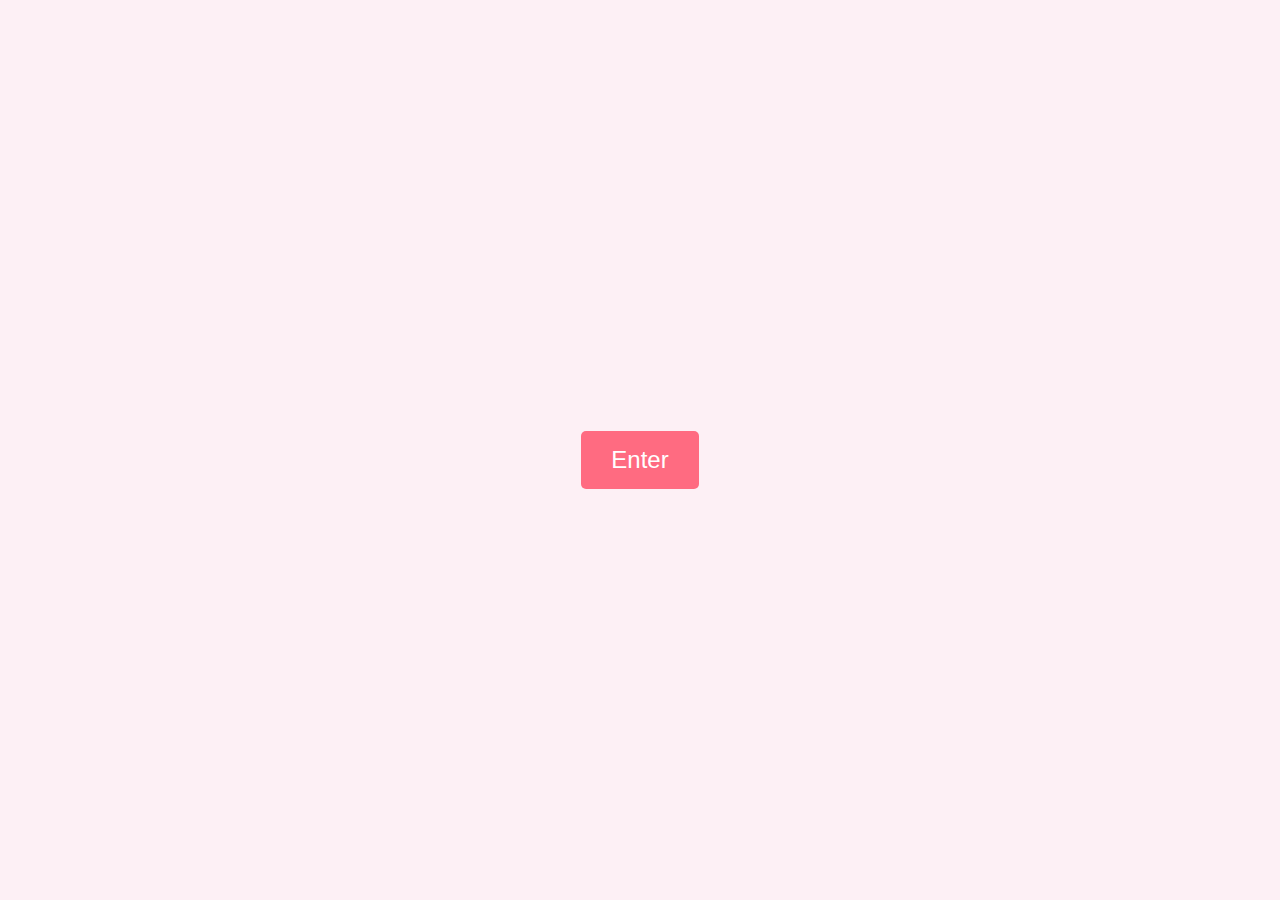
<file: index.html>
<!DOCTYPE html>
<html lang="en">
<head>
    <meta charset="UTF-8">
    <meta name="viewport" content="width=device-width, initial-scale=1.0">
    <title>My Princess's Birthday</title>
    <link rel="stylesheet" href="styles.css">
    <style>
        /* Ensure the enter screen is hidden by default */
        #enter-screen {
            display: none;
            height: 100vh;
            display: flex;
            justify-content: center;
            align-items: center;
            background-color: #fdf0f5;
        }
    </style>
</head>
<body>

    <!-- Enter Button Screen -->
    <div id="enter-screen">
        <button id="enter-button" style="font-size: 24px; padding: 15px 30px; background-color: #ff6b81; color: white; border: none; border-radius: 5px; cursor: pointer;">
            Enter
        </button>
    </div>

    <!-- Main Content -->
    <div id="main-content" class="container" style="display: none;">
        <header>
            <h1>Welcome, My Love</h1>
            <p>This is our special place, just for us.</p>
        </header>
        <nav>
            <ul>
                <li><a href="index.html">Home</a></li>
                <li><a href="about.html">Our Story</a></li>
                <li><a href="surprise.html">Present</a></li>
                <li><a href="gallery.html">Photo Gallery</a></li>
                <li><a href="love-letter.html">Love Letter</a></li>
                <li><a href="love-quiz.html">Love Quiz</a></li>
            </ul>
        </nav>
        <main>
            <section class="intro">
                <h2>Our Journey Together</h2>
                <p>Every moment with you is a moment I cherish. Here’s to many more adventures together.</p>

                <!-- Video Player -->
                <h3>Our Special Video</h3>
                <iframe width="560" height="315" src="https://www.youtube.com/embed/_z-1fTlSDF0?si=djch-LiANwXrZGVb"
                frameborder="0" allow="accelerometer; autoplay; encrypted-media; gyroscope; picture-in-picture"
                allowfullscreen></iframe>
            </section>
        </main>

        <footer>
            <p>Made with ❤️ by [Your Name]</p>
        </footer>
    </div>

    <!-- Birthday Surprise -->
    <div id="birthday-surprise" class="birthday-surprise" style="display: none;">
        <h1>HAPPY BIRTHDAY MY PRINCESS!</h1>
    </div>

    <!-- Confetti Container -->
    <div id="confetti-container"></div>

    <!-- Audio Element -->
    <audio id="background-music" src="your-song.mp3" preload="auto"></audio> <!-- Replace "your-song.mp3" with the actual audio file path -->

    <script>
        function showEnterScreen() {
            document.getElementById('password-prompt').style.display = 'none';
            document.getElementById('enter-screen').style.display = 'flex'; // Show enter screen
        }

        // Add event listener for the Enter button
        document.getElementById('enter-button').addEventListener('click', function() {
            document.getElementById('enter-screen').style.display = 'none';
            showMainContent();
        });

        function showMainContent() {
            document.getElementById('main-content').style.display = 'block';
            document.getElementById('birthday-surprise').style.display = 'block'; // Show birthday message
            startConfetti(); // Start the confetti

            // Play background music
            const music = document.getElementById('background-music');
            music.play();

            // Hide the birthday message after a few seconds
            setTimeout(function() {
                document.getElementById('birthday-surprise').style.display = 'none';
            }, 5000); // 5 seconds duration
        }

        function startConfetti() {
            const confettiContainer = document.getElementById('confetti-container');
            const confettiInterval = setInterval(() => {
                generateConfetti(confettiContainer);
            }, 30); // Generate new confetti every 30ms

            // Stop confetti after 2 seconds
            setTimeout(() => {
                clearInterval(confettiInterval);
            }, 2000); // 2 seconds duration for continuous confetti
        }

        function generateConfetti(container) {
            for (let i = 0; i < 10; i++) { // Generate 10 confetti pieces at a time
                const confetti = document.createElement('div');
                confetti.className = 'confetti';
                confetti.style.left = Math.random() * 100 + 'vw';
                confetti.style.backgroundColor = getRandomColor();

                // Randomize the animation duration and delay
                const duration = Math.random() * 3 + 2; // Between 2s and 5s
                const delay = Math.random() * 2; // Between 0s and 2s
                const rotate = Math.random() * 360; // Random initial rotation

                confetti.style.animation = `fall ${duration}s ease-in-out ${delay}s forwards`;
                confetti.style.transform = `rotate(${rotate}deg)`;

                container.appendChild(confetti);

                // Remove confetti after animation completes
                setTimeout(() => {
                    confetti.remove();
                }, (duration + delay) * 1000);
            }
        }

        function getRandomColor() {
            const colors = ['#ff6b81', '#ffcc5c', '#f67280', '#c06c84', '#6c5b7b'];
            return colors[Math.floor(Math.random() * colors.length)];
        }
    </script>

</body>
</html>
</file>
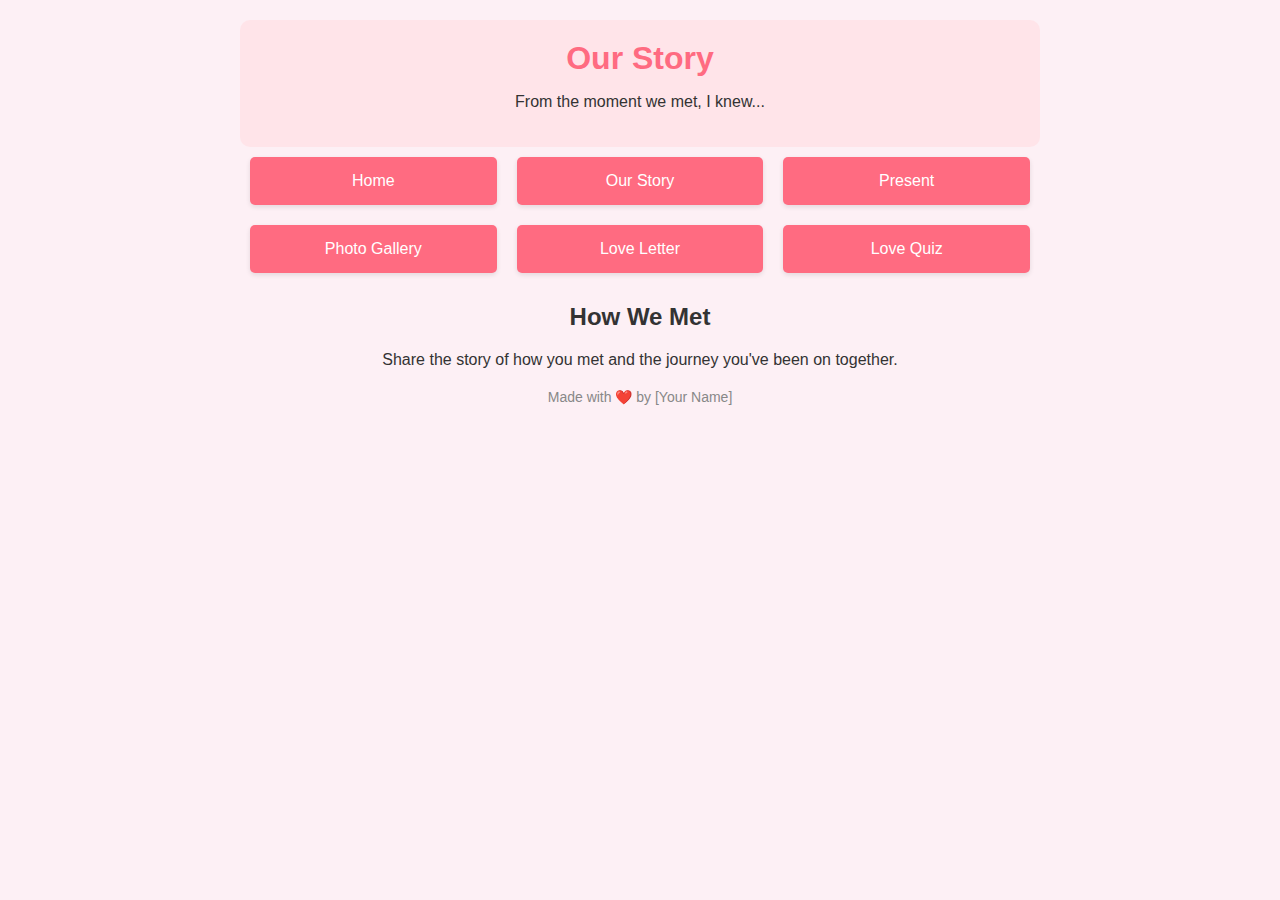
<file: about.html>
<!DOCTYPE html>
<html lang="en">
<head>
    <meta charset="UTF-8">
    <meta name="viewport" content="width=device-width, initial-scale=1.0">
    <title>Our Story</title>
    <link rel="stylesheet" href="styles.css">
</head>
<body>
    <div class="container">
        <header>
            <h1>Our Story</h1>
            <p>From the moment we met, I knew...</p>
        </header>
        <nav>
            <ul>
                <li><a href="index.html">Home</a></li>
                <li><a href="about.html">Our Story</a></li>
                <li><a href="surprise.html">Present</a></li>
                <li><a href="gallery.html">Photo Gallery</a></li>
                <li><a href="love-letter.html">Love Letter</a></li>
                <li><a href="love-quiz.html">Love Quiz</a></li> <!-- New Link for the Love Quiz -->
            </ul>
        </nav>               
        <main>
            <section class="story-timeline">
                <h2>How We Met</h2>
                <p>Share the story of how you met and the journey you've been on together.</p>
                <!-- Add more milestones here -->
            </section>
        </main>
        <footer>
            <p>Made with ❤️ by [Your Name]</p>
        </footer>
    </div>
</body>
</html>
</file>
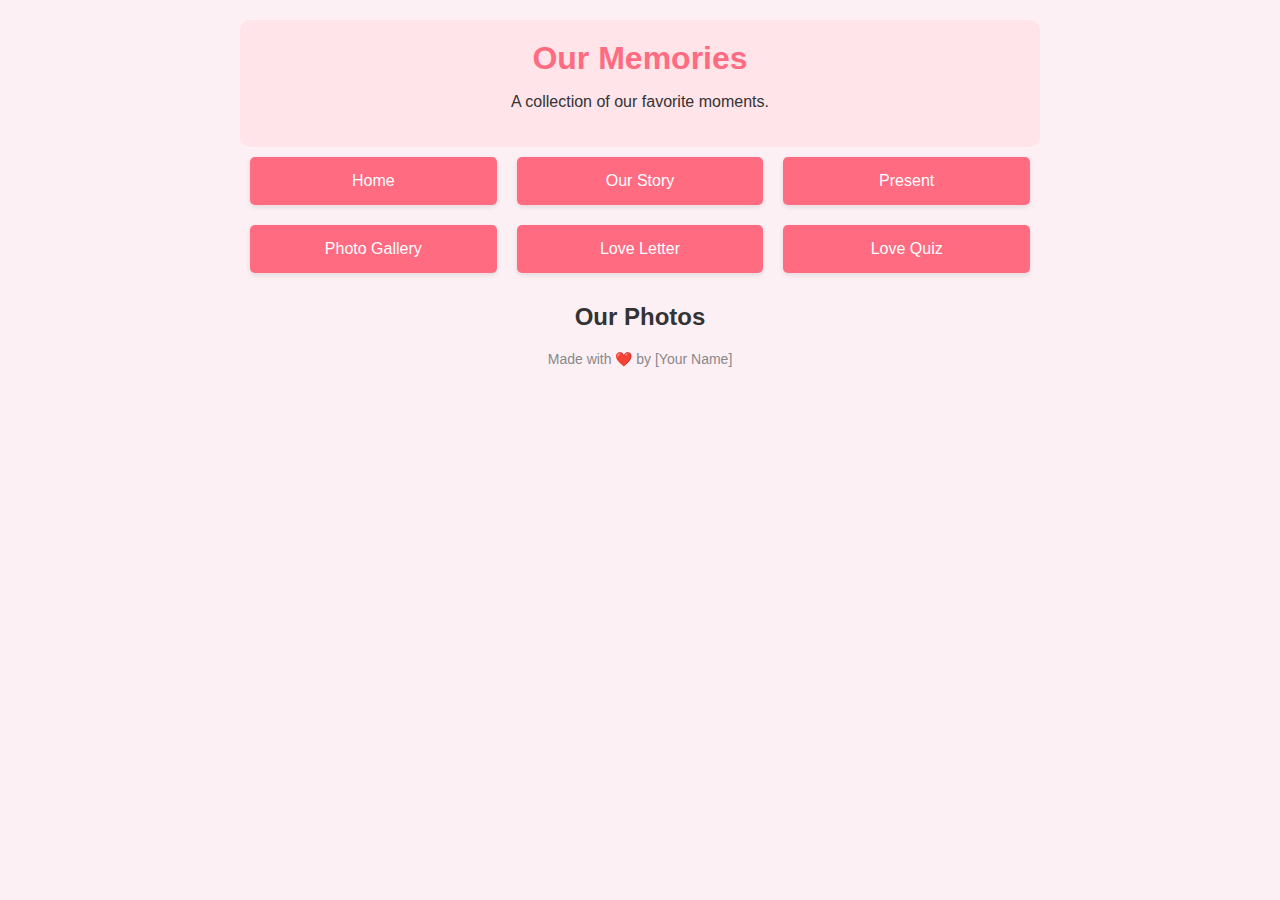
<file: gallery.html>
<!DOCTYPE html>
<html lang="en">
<head>
    <meta charset="UTF-8">
    <meta name="viewport" content="width=device-width, initial-scale=1.0">
    <title>Photo Gallery</title>
    <link rel="stylesheet" href="styles.css">
</head>
<body>
    <div class="container">
        <header>
            <h1>Our Memories</h1>
            <p>A collection of our favorite moments.</p>
        </header>
        <nav>
            <ul>
                <li><a href="index.html">Home</a></li>
                <li><a href="about.html">Our Story</a></li>
                <li><a href="surprise.html">Present</a></li>
                <li><a href="gallery.html">Photo Gallery</a></li>
                <li><a href="love-letter.html">Love Letter</a></li>
                <li><a href="love-quiz.html">Love Quiz</a></li> <!-- New Link for the Love Quiz -->
            </ul>
        </nav>  
        <main>
            <section class="photo-gallery">
                <h2>Our Photos</h2>
                <div class="gallery">
                    <!-- Add photos here -->
                </div>
            </section>
        </main>
        <footer>
            <p>Made with ❤️ by [Your Name]</p>
        </footer>
    </div>
</body>
</html>
</file>
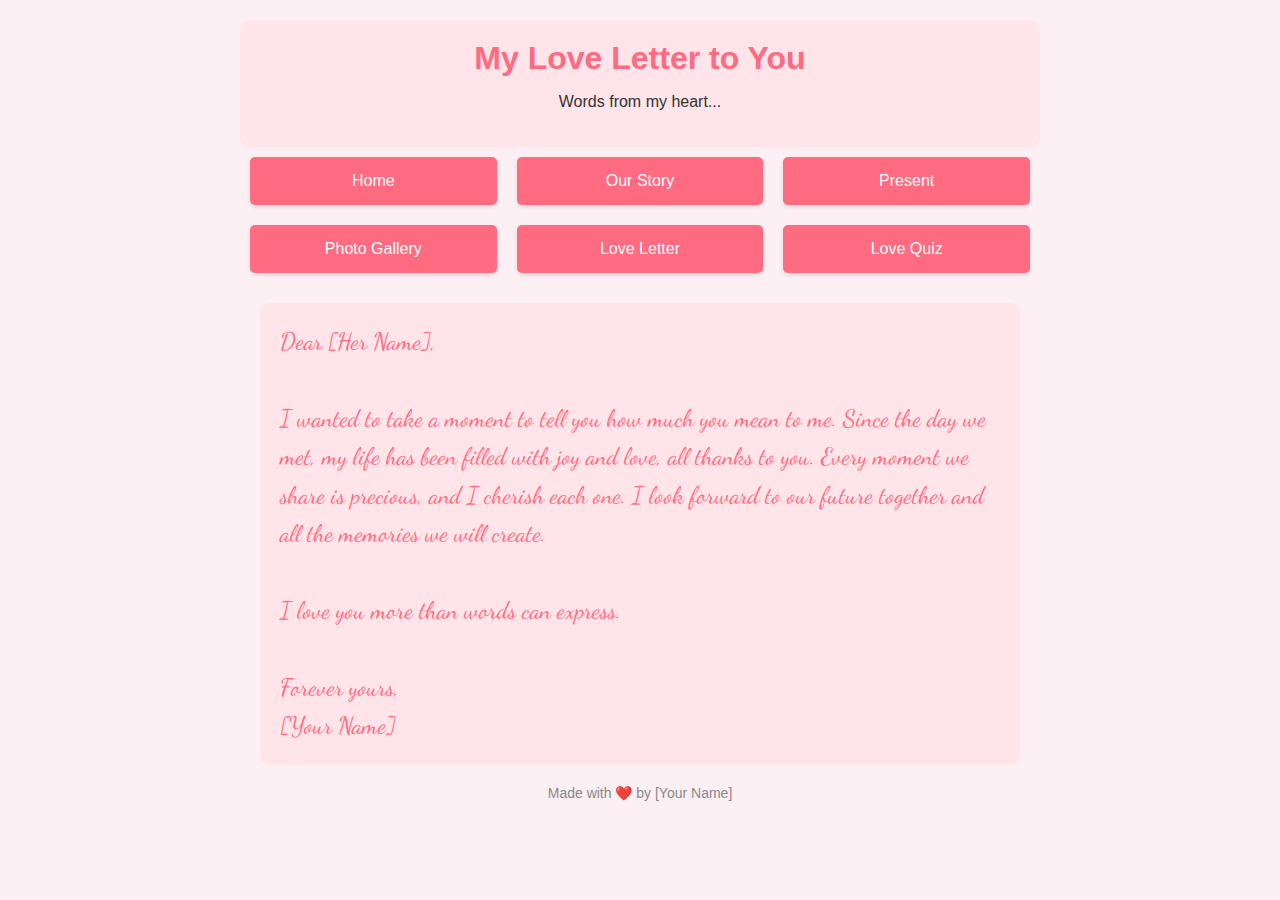
<file: love-letter.html>
<!DOCTYPE html>
<html lang="en">
<head>
    <meta charset="UTF-8">
    <meta name="viewport" content="width=device-width, initial-scale=1.0">
    <title>Love Letters</title>
    <link rel="stylesheet" href="styles.css">
    <link href="https://fonts.googleapis.com/css2?family=Dancing+Script:wght@400;500;600&display=swap" rel="stylesheet">
</head>
<body>
    <div class="container">
        <header>
            <h1>My Love Letter to You</h1>
            <p>Words from my heart...</p>
        </header>
        <nav>
            <ul>
                <li><a href="index.html">Home</a></li>
                <li><a href="about.html">Our Story</a></li>
                <li><a href="surprise.html">Present</a></li>
                <li><a href="gallery.html">Photo Gallery</a></li>
                <li><a href="love-letter.html">Love Letter</a></li>
                <li><a href="love-quiz.html">Love Quiz</a></li> <!-- New Link for the Love Quiz -->
            </ul>
        </nav>                
        <main>
            <section class="love-letter">
                <p>
                    Dear [Her Name],<br><br>
                    I wanted to take a moment to tell you how much you mean to me. Since the day we met, my life has been filled with joy and love, all thanks to you. Every moment we share is precious, and I cherish each one. I look forward to our future together and all the memories we will create.<br><br>
                    I love you more than words can express.<br><br>
                    Forever yours,<br>
                    [Your Name]
                </p>
            </section>
        </main>
        <footer>
            <p>Made with ❤️ by [Your Name]</p>
        </footer>
    </div>
</body>
</html>
</file>
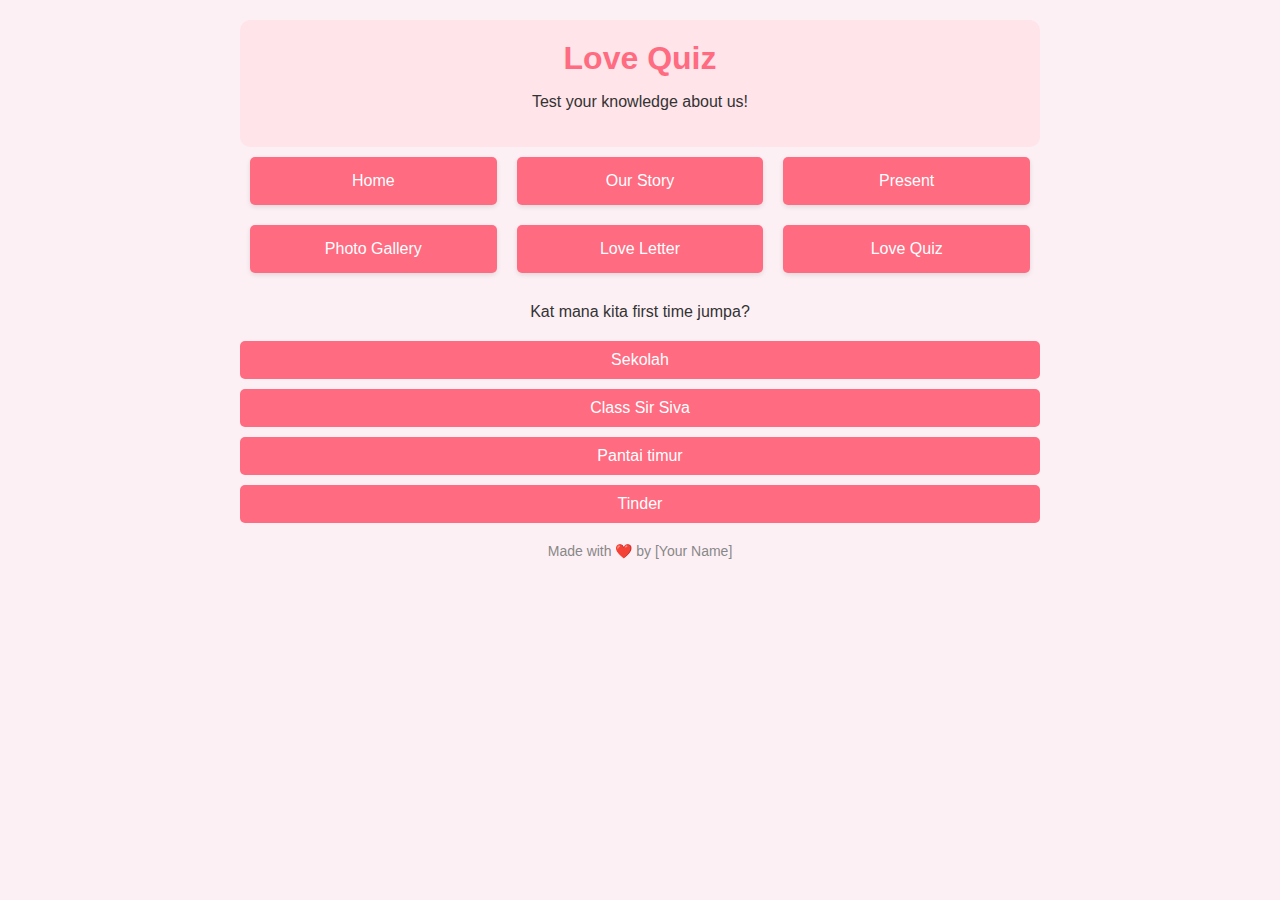
<file: love-quiz.html>
<!DOCTYPE html>
<html lang="en">
<head>
    <meta charset="UTF-8">
    <meta name="viewport" content="width=device-width, initial-scale=1.0">
    <title>Love Quiz</title>
    <link rel="stylesheet" href="styles.css">
</head>
<body>
    <div class="container">
        <header>
            <h1>Love Quiz</h1>
            <p>Test your knowledge about us!</p>
        </header>
        <nav>
            <ul>
                <li><a href="index.html">Home</a></li>
                <li><a href="about.html">Our Story</a></li>
                <li><a href="surprise.html">Present</a></li>
                <li><a href="gallery.html">Photo Gallery</a></li>
                <li><a href="love-letter.html">Love Letter</a></li>
                <li><a href="love-quiz.html">Love Quiz</a></li> <!-- New Link for the Love Quiz -->
            </ul>
        </nav>                
        <main>
            <section id="quiz-area">
                <!-- Quiz questions will be dynamically added here -->
            </section>
            <div id="result" style="display: none;">
                <h2>Your Score: <span id="score">0</span>/10</h2>
                <p id="result-message"></p>
            </div>            
        </main>
        <footer>
            <p>Made with ❤️ by [Your Name]</p>
        </footer>
    </div>
    <script src="script.js"></script>
</body>
</html>
</file>
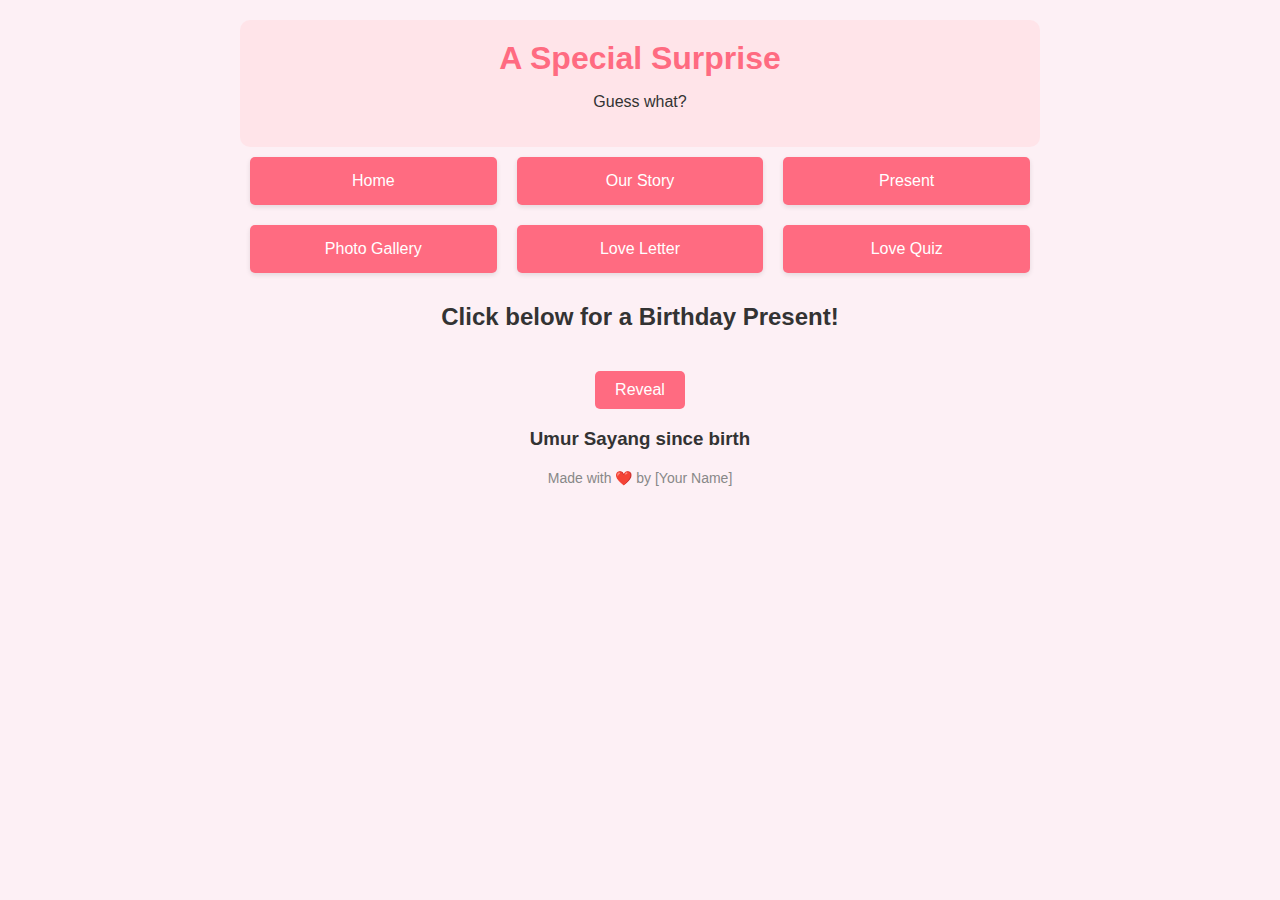
<file: surprise.html>
<!DOCTYPE html>
<html lang="en">
<head>
    <meta charset="UTF-8">
    <meta name="viewport" content="width=device-width, initial-scale=1.0">
    <title>Surprise</title>
    <link rel="stylesheet" href="styles.css">
</head>
<body>
    <div class="container">
        <header>
            <h1>A Special Surprise</h1>
            <p>Guess what?</p>
        </header>
        <nav>
            <ul>
                <li><a href="index.html">Home</a></li>
                <li><a href="about.html">Our Story</a></li>
                <li><a href="surprise.html">Present</a></li>
                <li><a href="gallery.html">Photo Gallery</a></li>
                <li><a href="love-letter.html">Love Letter</a></li>
                <li><a href="love-quiz.html">Love Quiz</a></li> <!-- New Link for the Love Quiz -->
            </ul>
        </nav>                
        <main>
            <section class="surprise-content">
                <h2>Click below for a Birthday Present!</h2>
                <button class="reveal-button" onclick="showSurprise()">Reveal</button>
                <p id="surprise-message" style="display:none;">Call this person to redeem your present: 01137508182</p>
            
                <h3>Umur Sayang since birth</h3>
                <div id="countup" class="countup-timer"></div> <!-- This will show the time since her birth -->
            </section>                        
        </main>
        <footer>
            <p>Made with ❤️ by [Your Name]</p>
        </footer>
    </div>
    <script src="script.js"></script>
</body>
</html>
</file>
<file: styles.css>
body {
    font-family: 'Arial', sans-serif;
    background-color: #fdf0f5;
    color: #333;
    margin: 0;
    padding: 0;
}

.container {
    max-width: 800px;
    margin: 0 auto;
    padding: 20px;
    text-align: center;
}

header {
    background-color: #ffe4e9;
    padding: 20px;
    border-radius: 10px;
}

header h1 {
    margin: 0;
    color: #ff6b81;
    font-family: 'Cursive', sans-serif;
}

/* Base styles for the navigation */
nav ul {
    display: flex;
    flex-wrap: wrap; /* Allows items to wrap onto the next line */
    justify-content: center;
    padding: 0;
    margin: 0;
    list-style-type: none;
}

nav ul li {
    flex: 1 1 33%; /* Each button takes up 33% of the width on mobile (3 buttons per row) */
    box-sizing: border-box; /* Ensures padding and borders are included in the width */
    padding: 10px;
    text-align: center;
}

nav ul li a {
    display: block;
    padding: 15px;
    background-color: #ff6b81;
    color: white;
    text-decoration: none;
    border-radius: 5px;
    transition: background-color 0.3s ease;
    box-shadow: 0 2px 5px rgba(0, 0, 0, 0.1); /* Add a slight shadow for depth */
}

nav ul li a:hover {
    background-color: #ff4c6a; /* Darker shade for hover effect */
}

nav ul li a:focus {
    outline: none;
    box-shadow: 0 0 5px rgba(255, 107, 129, 0.5);
}

/* Media query for smaller screens */
@media (max-width: 600px) {
    nav ul {
        display: flex;
        flex-wrap: wrap;
    }

    nav ul li {
        flex: 1 1 33%; /* Each button will take up 33% of the width */
    }

    nav ul li a {
        padding: 10px 5px; /* Adjust padding for smaller screens */
        font-size: 14px; /* Slightly smaller font size for mobile */
    }
}

/* Birthday Surprise Styling */
.birthday-surprise {
    display: none; /* Hidden by default */
    position: fixed;
    top: 50%;
    left: 50%;
    transform: translate(-50%, -50%);
    background-color: #ffe4e9;
    padding: 20px 40px;
    border-radius: 10px;
    box-shadow: 0 5px 15px rgba(0, 0, 0, 0.3);
    z-index: 999; /* Lower than the confetti */
    text-align: center;
}

.birthday-surprise h1 {
    color: #ff6b81;
    font-family: 'Cursive', sans-serif;
    font-size: 3em;
}

/* Confetti Styling */
.confetti {
    position: fixed; /* Fixed position to ensure it stays within the viewport */
    top: 0; /* Start confetti from the top of the screen */
    width: 10px;
    height: 10px;
    background-color: #ff6b81;
    z-index: 1000; /* Higher than the birthday message */
    opacity: 0;
    animation-fill-mode: forwards;
    pointer-events: none; /* Prevent interaction */
    animation: fall 4s ease-in-out;
    transform: rotate(0deg); /* Initial rotation */
}

@keyframes fall {
    0% {
        transform: translateY(0) rotate(0deg);
        opacity: 1;
    }
    100% {
        transform: translateY(100vh) rotate(720deg); /* Fall to the bottom of the viewport */
        opacity: 0;
    }
}

.intro h2 {
    color: #ff6b81;
    font-family: 'Cursive', sans-serif;
}

footer {
    margin-top: 20px;
    font-size: 14px;
    color: #888;
}

footer p {
    margin: 0;
}

body {
    overflow-x: hidden; /* Prevent horizontal scrolling */
}

button {
    background-color: #ff6b81; /* A nice pink color that fits the romantic theme */
    color: white;
    border: none;
    padding: 10px 20px;
    font-size: 16px;
    border-radius: 5px;
    cursor: pointer;
    transition: background-color 0.3s ease;
    margin-top: 20px;
}

button:hover {
    background-color: #ff4c6a; /* Darker shade of pink for hover effect */
}

button:focus {
    outline: none;
    box-shadow: 0 0 5px rgba(255, 107, 129, 0.5); /* Add a subtle focus effect */
}

.reveal-button {
    background-color: #ff6b81;
    color: white;
    border: none;
    padding: 10px 20px;
    font-size: 16px;
    border-radius: 5px;
    cursor: pointer;
    transition: background-color 0.3s ease;
    margin-top: 20px;
}

.reveal-button:hover {
    background-color: #ff4c6a;
}

.reveal-button:focus {
    outline: none;
    box-shadow: 0 0 5px rgba(255, 107, 129, 0.5);
}

.heart {
    position: fixed; /* Change to fixed to keep hearts within the viewport */
    width: 50px;
    height: 50px;
    background: url('heart.png') no-repeat center center;
    background-size: contain;
    opacity: 0; /* Start with the heart invisible */
    animation-fill-mode: forwards; /* Ensure the animation keeps the final state */
    pointer-events: none; /* Hearts should not interfere with other interactions */
}

@keyframes floatUp {
    0% {
        bottom: -50px;
        opacity: 1;
        transform: scale(0.5);
    }
    100% {
        bottom: 100%;
        opacity: 0;
        transform: scale(1.5);
    }
}

.love-letter p {
    font-family: 'Dancing Script', cursive;
    font-size: 24px;
    color: #ff6b81;
    line-height: 1.6;
    text-align: left;
    margin: 20px;
    padding: 20px;
    background-color: #ffe4e9;
    border-radius: 10px;
}

#quiz-area {
    margin-top: 20px;
}

.question {
    margin: 20px 0;
}

.answers button {
    display: block;
    margin: 10px 0;
    padding: 10px;
    width: 100%;
    font-size: 16px;
    cursor: pointer;
    border: none;
    border-radius: 5px;
}

.answers button.correct {
    background-color: #4CAF50; /* Green for correct */
    color: white;
}

.answers button.wrong {
    background-color: #F44336; /* Red for wrong */
    color: white;
}

#result {
    text-align: center;
    margin-top: 30px;
}

#result h2 {
    font-size: 2em;
    color: #ff6b81;
}

@keyframes fadeIn {
    from { opacity: 0; }
    to { opacity: 1; }
}

#result {
    animation: fadeIn 2s ease-in-out;
}

/* Responsive Video Player */
iframe {
    max-width: 100%;
    height: auto;
    display: block;
    margin: 0 auto; /* Center the video */
}

/* Adjust video player on smaller screens */
@media (max-width: 600px) {
    iframe {
        width: 100%;
        height: auto;
    }
}
</file>
